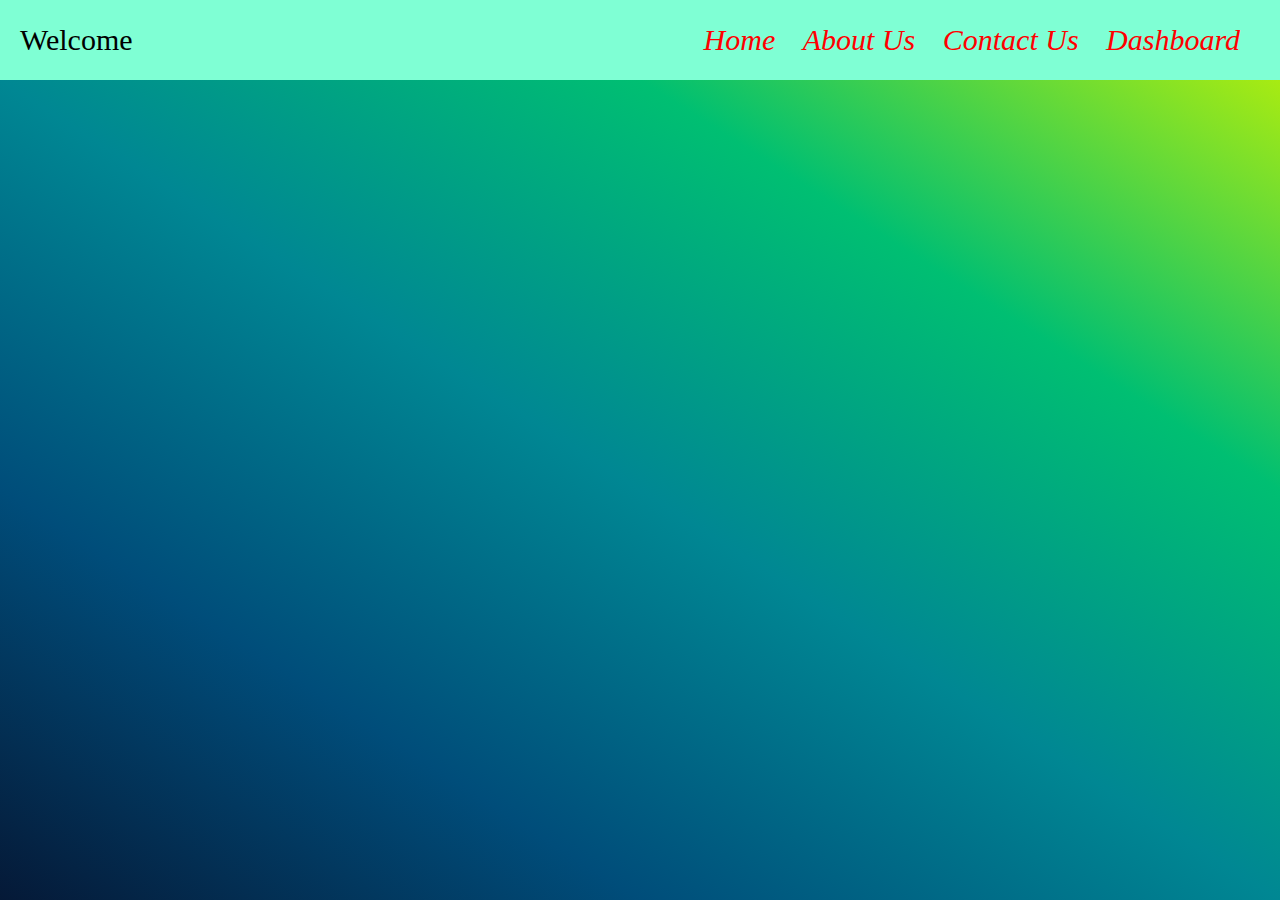
<file: dashboard.html>
<!DOCTYPE html>
<html lang="en">
<head>
    <meta charset="UTF-8">
    <meta name="viewport" content="width=device-width, initial-scale=1.0">
    <title>Dashbaord</title>
    <link rel="stylesheet" href="style.css">
</head>
<body>
    <nav>
        <div>Welcome</div>
        <div>
            <a href="/">Home</a>
            <a href="#">About Us</a>
            <a href="#">Contact Us</a>
            <a href="dashboard.html">Dashboard</a>
        </div>
    </nav>
    <div class="main">
        <h1>Your Details</h1>
        <div>
            <div id="email"></div>
            <div id="mobile"></div>
            <p id="waName"></p>
            <p id="waNumber"></p>
            <p id ="timestamp"></p>
            <p id="timezone"></p>
            <p id="token"></p>
        </div>
        <button id="logout">Logout</button>
    </div>
    <script src="script.js"></script>
</body>
</html>
</file>
<file: style.css>
*{
    padding: 0;
    margin: 0;
    font-size: 30px;
    box-sizing: border-box;
}
nav{
    background-color: aquamarine;
    padding: 0px 20px;
    height:80px;
    display: flex;
    justify-content: space-between;
    align-items: center;
    gap:30px;
}
nav a{
    font-style: italic;
    text-decoration: none;
    color:red;
    margin-right: 20px;
}
.main{
    height: calc(100vh - 80px);
    display: flex;
    justify-content: center;
    align-items: center;
    flex-direction: column;
    gap:50px;
    background-image: linear-gradient(to right top, #051937, #004d7a, #008793, #00bf72, #a8eb12);
}

.main h1{
    font-size:50px;
    font-weight: 700;
    font-style: italic;
}
body{
    background-image: linear-gradient(to right top, #051937, #004d7a, #008793, #00bf72, #a8eb12);
    height: 100vh;
}

#logout{
    background-image: linear-gradient(to right top, #16e5dc, #00cdff, #00a9ff, #b471ed, #eb128d);
    border: none;
    padding:15px 40px;
    border-radius: 10px;
    cursor: pointer;
}
</file>
